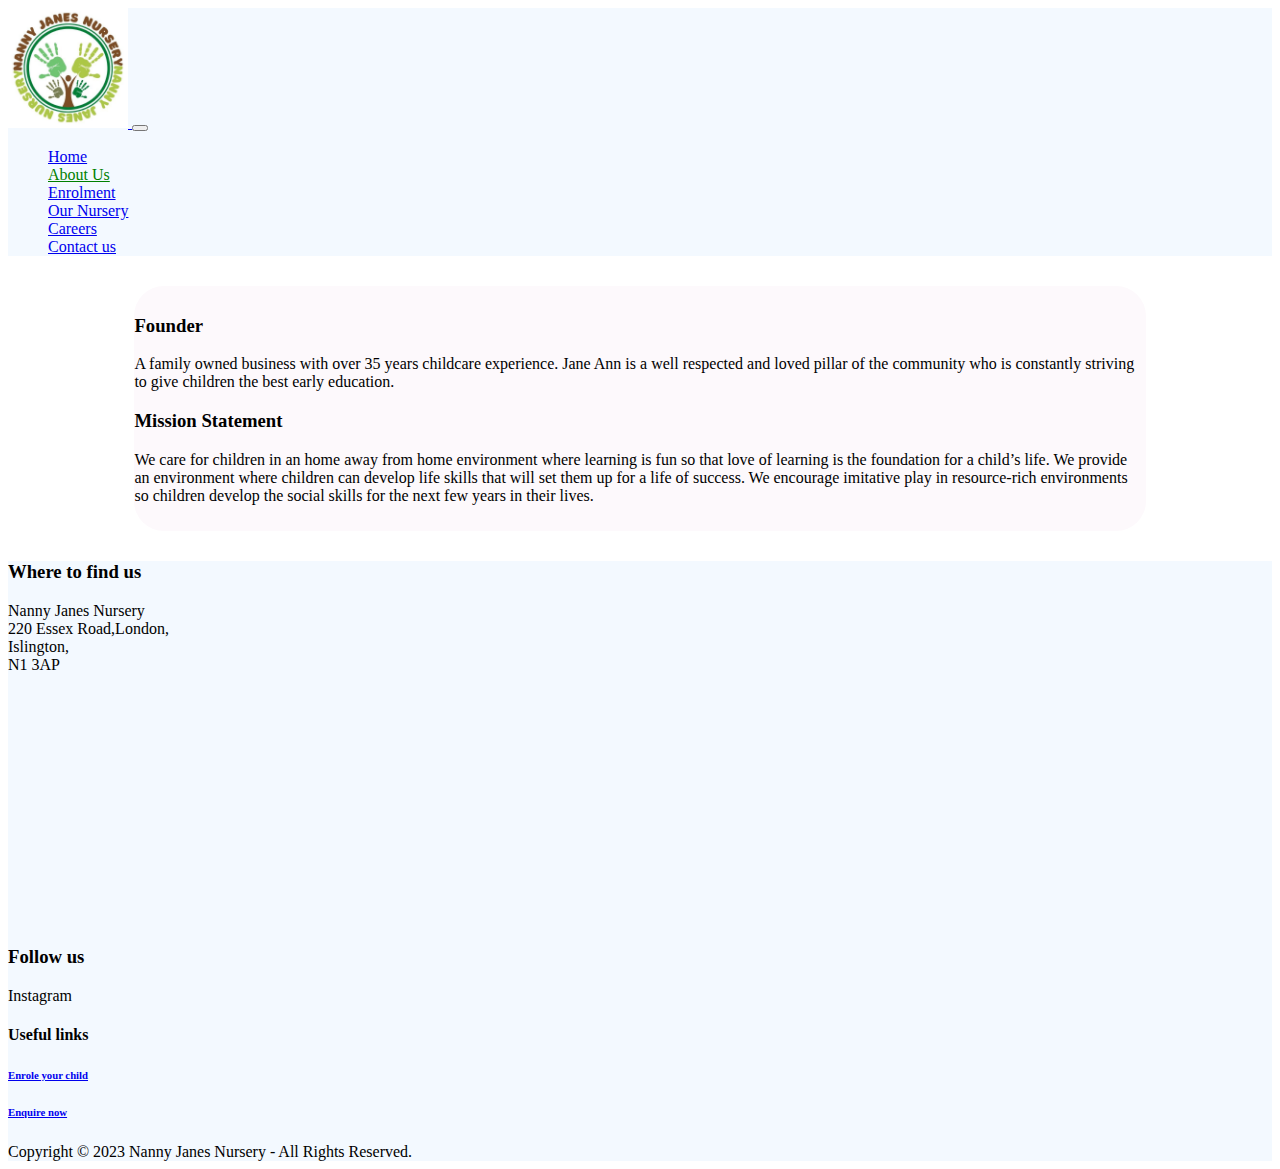
<file: about-us.html>
<!DOCTYPE html>
<html lang="en">

<head>
    <meta charset="UTF-8">
    <meta http-equiv="X-UA-Compatible" content="IE=edge">
    <meta name="viewport" content="width=device-width, initial-scale=1.0">
    <title>Nanny Janes</title>
    <link rel="stylesheet" href="assets/css/stylesheet.css">
    <!--Bootstrap-->
    <link href="https://cdn.jsdelivr.net/npm/bootstrap@5.3.8/dist/css/bootstrap.min.css" rel="stylesheet"
        integrity="sha384-sRIl4kxILFvY47J16cr9ZwB07vP4J8+LH7qKQnuqkuIAvNWLzeN8tE5YBujZqJLB" crossorigin="anonymous">
    <link rel="stylesheet" href="https://cdn.jsdelivr.net/npm/bootstrap-icons@1.10.5/font/bootstrap-icons.css">
</head>

<body>
    <header>
        <nav class="navbar navbar-expand-md navbar-light">
            <a class="navbar-brand ms-3" href="https://www.instagram.com/nannyjanesnursery/?hl=en">
                <img src="assets/images/nanny-janes-logo.jpg" alt="company logo" height="120">
            </a>
            <button class="navbar-toggler me-3" type="button" data-bs-toggle="collapse" data-bs-target="#navbarNav"
                aria-controls="navbarNav" aria-expanded="false" aria-label="Toggle navigation">
                <span class="navbar-toggler-icon"></span>
            </button>
            <div class="collapse navbar-collapse" id="navbarNav">
                <ul class="navbar-nav ms-auto me-5">
                    <li class="nav-item">
                        <a class="nav-link" href="index.html">Home</a>
                    </li>
                    <li class="nav-item">
                        <a class="nav-link active" href="about-us.html">About Us</a>
                    </li>
                    <li class="nav-item">
                        <a class="nav-link" href="enrolment.html">Enrolment</a>
                    </li>
                    <li class="nav-item">
                        <a class="nav-link" href="our-nursery.html">Our Nursery</a>
                    </li>
                    <li class="nav-item">
                        <a class="nav-link" href="careers.html">Careers</a>
                    </li>
                    <li class="nav-item">
                        <a class="nav-link" href="contact.html">Contact us</a>
                    </li>
                </ul>
            </div>
        </nav>
    </header>

    <main>
        <div class="container my-3">
            <div class="row justify-content-center">
                <div class="col-12 col-lg-8">
                    <h3>Founder</h3>
                    <p>A family owned business with over 35 years childcare experience. Jane Ann is a well respected and
                        loved pillar of the community who is constantly striving to give children the best early
                        education.</p>
                </div>

                <div class="col-sm-12 text-center p-3 m-0">
                    <h3>Mission Statement</h3>
                    <p> We care for children in an home away from home environment where learning is fun so that love of
                        learning is the foundation for a child’s life. We provide an environment where children can
                        develop life skills that will set them up for a life of success. We encourage imitative play in
                        resource-rich environments so children develop the social skills for the next few years in their
                        lives. </p>
                </div>
            </div>
        </div>

</main>


<footer>
    <div class="row mt-3 pt-3">
        <div class="col-12 col-md-4 text-center px-0" id="footer-map">
            <h3>Where to find us</h3>
            <li>Nanny Janes Nursery</li>
            <li>220 Essex Road,London,</li>
            <li>Islington,</li>
            <li>N1 3AP</li>
        </div>

        <div class="col-12 col-md-4 text-center px-0">
            <iframe
                src="https://www.google.com/maps/embed?pb=!1m18!1m12!1m3!1d2481.489628935615!2d-0.09471480000004194!3d51.540920199999995!2m3!1f0!2f0!3f0!3m2!1i1024!2i768!4f13.1!3m3!1m2!1s0x48761b060560cfff%3A0x60d53d0c64a53560!2sNanny%20Janes%20Nursery!5e0!3m2!1sen!2suk!4v1764284911092!5m2!1sen!2suk"
                id="map-iframe" height="250" style="border:0;" allowfullscreen="" loading="lazy"
                referrerpolicy="no-referrer-when-downgrade"></iframe>
        </div>

        <div class="col-12 col-md-4 text-center mx-0 px-0" id="footer-follow">
            <h3>Follow us</h3>
            <li><span>Instagram </span><a href="https://www.instagram.com/nannyjanesnursery?igshid=YmMyMTA2M2Y%3D"
                    target="_blank"><i class="fa-brands fa-instagram"></i></a></li>
                <h4 class="mt-5">Useful links</h4>
                <div class="homepage-links">
                    <a class="nav-link" href="enrolment.html"><h6>Enrole your child</h6></a>
                    <a class="nav-link" href="https://app.famly.co/#/inquiry?institutionId=02c7329d-d39b-4081-9d9c-bfc905227275&hmac=f1284a8785c8145a7fbb8734f462093896ccad6e30dd3837b88a5c27d16cf27a&locale=en_GB"><h6>Enquire now</h6></a>
                    </div>

        </div>
    </div>

    <div class="row mt-3 mx-0 p-0 text-center">
        <div class="col-12">
            <span id="footer-span">Copyright © 2023 Nanny Janes Nursery - All Rights Reserved.</span>
        </div>
    </div>
</footer>

</body>
</html>
</file>
<file: assets/css/stylesheet.css>
.container {
    background-color: rgb(253, 249, 252);
    width: 80%;
    margin: auto;
    border-radius: 30px;
    margin-bottom: 30px;
    margin-top: 30px;
    padding-bottom: 10px;
    padding-top: 10px;
}

.container h1 {
    color: green;
    text-transform: capitalize; 
}

.container h2{
   text-transform: capitalize; 
   color: rgb(156, 104, 79);
}


.navbar {
    background-color: rgb(243, 249, 255) ;
}

footer{
    margin-top: 30px;
    width: 100%;
    background-color: rgb(243, 249, 255);
}

#footer-span{
    margin-top: 50px;
}

li{
    list-style: none;
}

.carousel-inner {
    border-radius: 30px;
}
.carousel-item {
    width: 100%;
    
}

.nav-link.active {
    color: green !important;
}

#enrolement-img {
    width: 238px;
    height: 200px;
    border-radius: 5px;
}

enrolement-styling {
display: inline-flex;
}

#form-contact label{
    margin-bottom: 2px;
    margin-top: 20px;
}

#cv-span {
    font-style: italic;
    font-size: smaller;
    margin-left: 5px;
}
</file>
